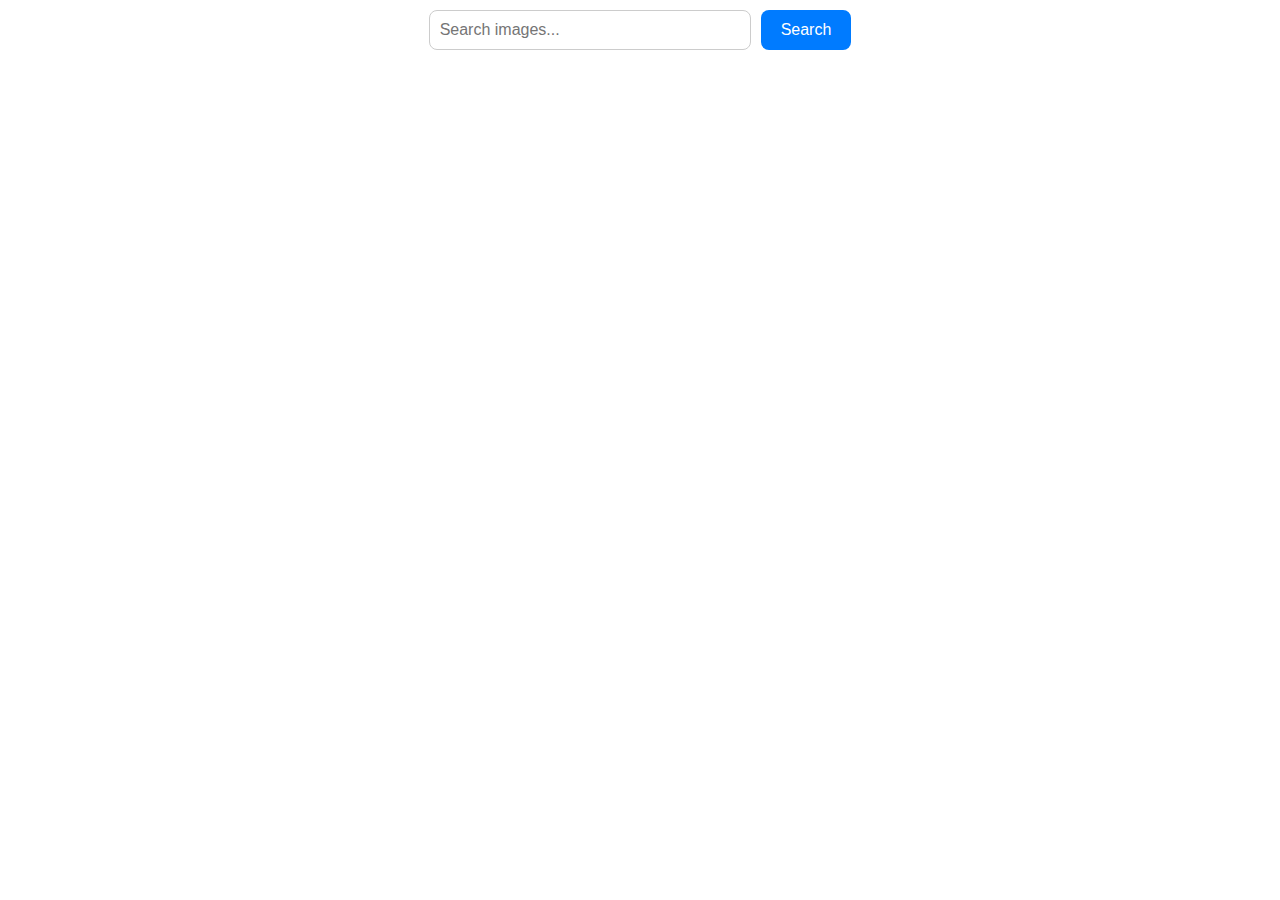
<file: src/index.html>
<!DOCTYPE html>
<html lang="en">

<head>
  <meta charset="UTF-8" />
  <meta name="viewport" content="width=device-width, initial-scale=1.0" />
  <title>Image search form</title>
  <link rel="stylesheet" href="./css/styles.css" />
</head>

<body>

  <main>
    <form class="submit-form" action="submit">
      <input class="submit-input" type="text" name="searchQuery" placeholder="Search images...">
      <button class="submit-btn" type="submit">Search</button>
    </form>
    <ul class="list"></ul>
    <button class="load-more" style="display: none;">Load more</button>
    <div id="loader" style="display: none;">Loading...</div>
  </main>

  <script type="module" src="./main.js"></script>
</body>

</html>
</file>
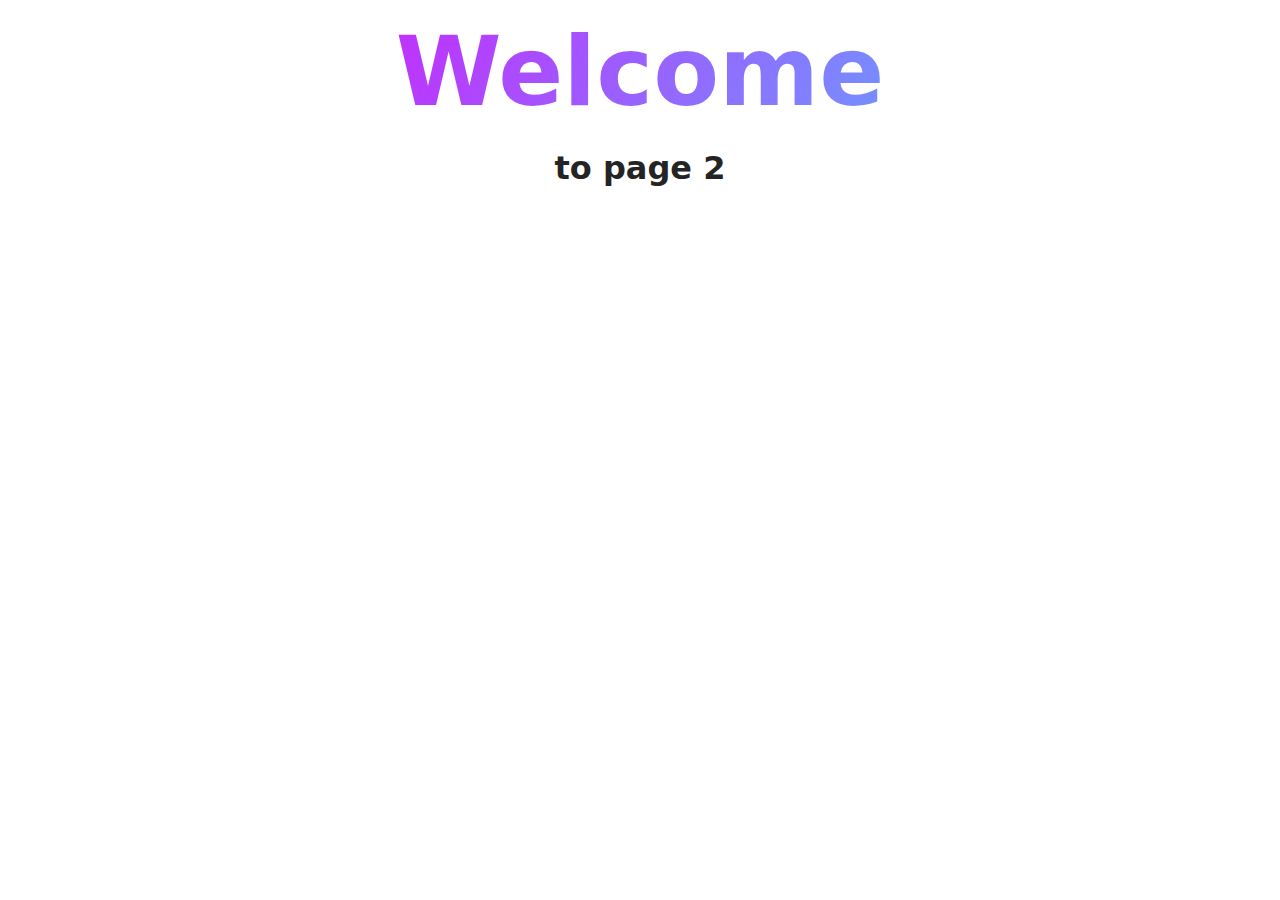
<file: src/page-2.html>
<!DOCTYPE html>
<html lang="en">
  <head>
    <meta charset="UTF-8" />
    <meta http-equiv="X-UA-Compatible" content="IE=edge" />
    <meta name="viewport" content="width=device-width, initial-scale=1.0" />
    <title>Page 2</title>
    <link rel="stylesheet" href="./css/styles.css" />
  </head>
  <body>
    <load
      src="./partials/header.html"
      icon-path="./img/sprite.svg#logo"
      highlight-act="active"
    />

    <main>
      <div class="container">
        <h1 class="main-title">
          <span class="main-title-gradient">Welcome</span> to page 2
        </h1>
        <load src="./partials/back-link.html" />
      </div>
    </main>

    <load src="./partials/footer.html" />
  </body>
</html>
</file>
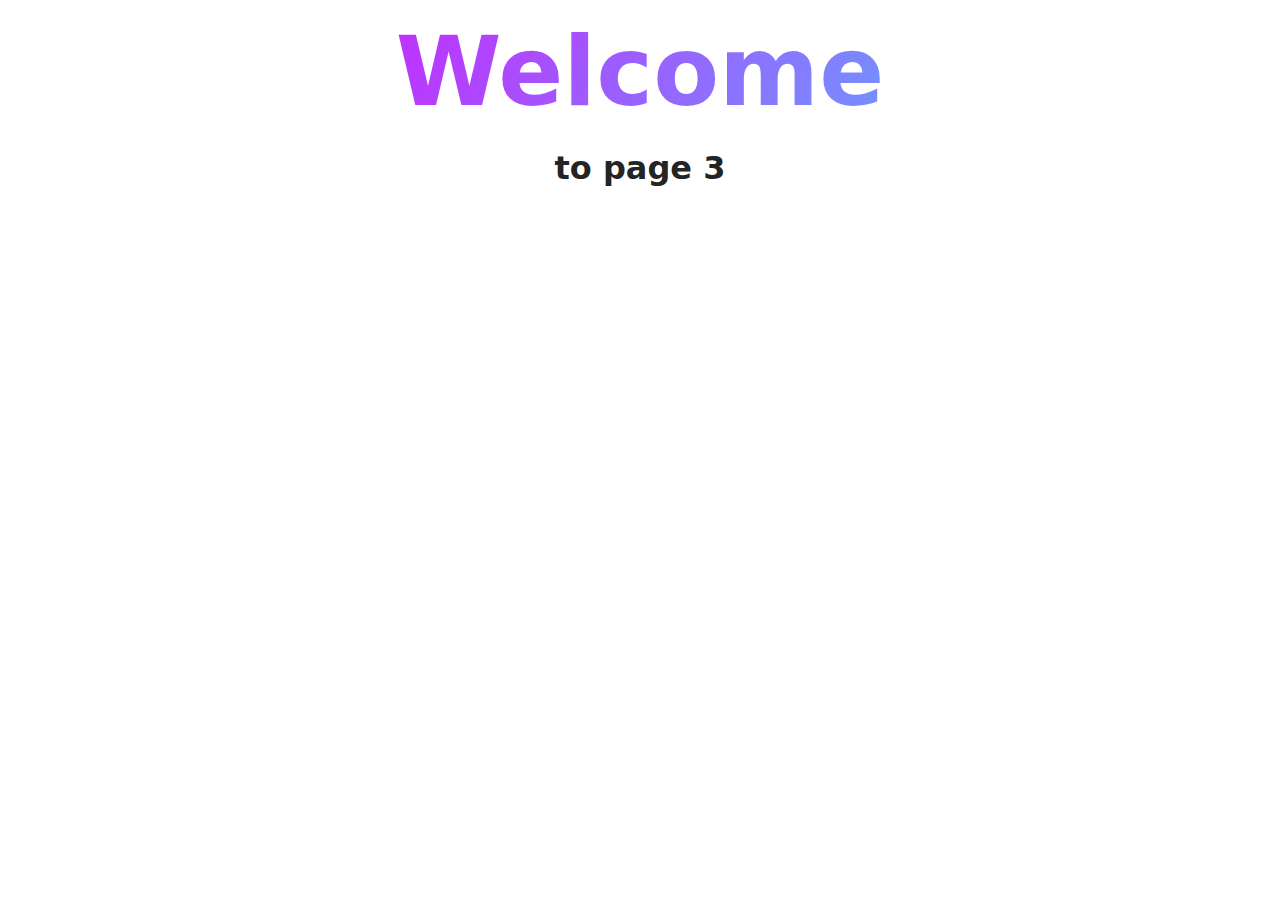
<file: src/page-3.html>
<!DOCTYPE html>
<html lang="en">
  <head>
    <meta charset="UTF-8" />
    <meta http-equiv="X-UA-Compatible" content="IE=edge" />
    <meta name="viewport" content="width=device-width, initial-scale=1.0" />
    <title>Page 3</title>
    <link rel="stylesheet" href="./css/styles.css" />
  </head>
  <body>
    <load
      src="./partials/header.html"
      icon-path="./img/sprite.svg#logo"
      highlight-curr="active"
    />

    <main>
      <div class="container">
        <h1 class="main-title">
          <span class="main-title-gradient">Welcome</span> to page 3
        </h1>
        <load src="./partials/back-link.html" />
      </div>
    </main>

    <load src="./partials/footer.html" />
  </body>
</html>
</file>
<file: src/css/styles.css>
/**
  |============================
  | include css partials with
  | default @import url()
  |============================
*/
/* Common styles */
@import url('./reset.css');
@import url('./base.css');
@import url('./container.css');
@import url('./animations.css');

/* Sections style */
@import url('./header.css');
@import url('./vite-promo.css');
@import url('./badges.css');
@import url('./back-link.css');
@import url('./footer.css');

.list {
  display: flex;
  flex-wrap: wrap;
  gap: 20px;

  padding: 0;
  margin: 0;
  list-style: none;
  justify-content: center;

}


.image-item {
  display: flex;
  flex-direction: column;

  align-items: center;
  border: 1px solid #ccc;
  border-radius: 8px;
  padding: 10px;
  width: 200px;

  box-shadow: 0 4px 8px rgba(0, 0, 0, 0.1);
  transition: transform 0.3s ease;
}


.image-item img {
  max-width: 100%;
  height: auto;
  border-radius: 4px;
  margin-bottom: 10px;
}

.image-info {
  display: flex;
  flex-direction: column;
  align-items: flex-start;
  width: 100%;
  font-size: 14px;
  color: #555;
}

.image-info p {
  margin: 4px 0;
}


.submit-form {
  display: flex;
  justify-content: center;
  gap: 10px;
  margin-bottom: 20px;
  padding: 10px;
}

.submit-input {
  padding: 10px;
  font-size: 16px;
  width: 300px;
  border: 1px solid #ccc;
  border-radius: 8px;
  outline: none;
  transition: box-shadow 0.3s ease;
}

.submit-input:focus {
  box-shadow: 0 0 8px rgba(0, 123, 255, 0.5);

  border-color: #007bff;
}


.submit-btn, .load-more {
  padding: 10px 20px;
  font-size: 16px;
  color: #fff;
  background-color: #007bff;

  border: none;
  border-radius: 8px;
  cursor: pointer;
  transition: background-color 0.3s ease;
}

.load-more {
  display: block;
  margin: 20px auto;
 
}

.submit-btn:hover, .load-more:hover {
  background-color: #0056b3;

}

.submit-btn:active, .load-more:active {
  background-color: #003f7f;

}

.gallery-link {
  display: block;
  text-decoration: none;
}


.loader {
  display: none;

  position: fixed;
  top: 50%;
  left: 50%;
  transform: translate(-50%, -50%);
  width: 60px;
  height: 60px;
  border: 8px solid #f3f3f3;
  border-top: 8px solid #3498db;
  border-radius: 50%;
  animation: spin 1s linear infinite;
  z-index: 1000;
}

@keyframes spin {
  0% {
    transform: rotate(0deg);
  }

  100% {
    transform: rotate(360deg);
  }
}
</file>
